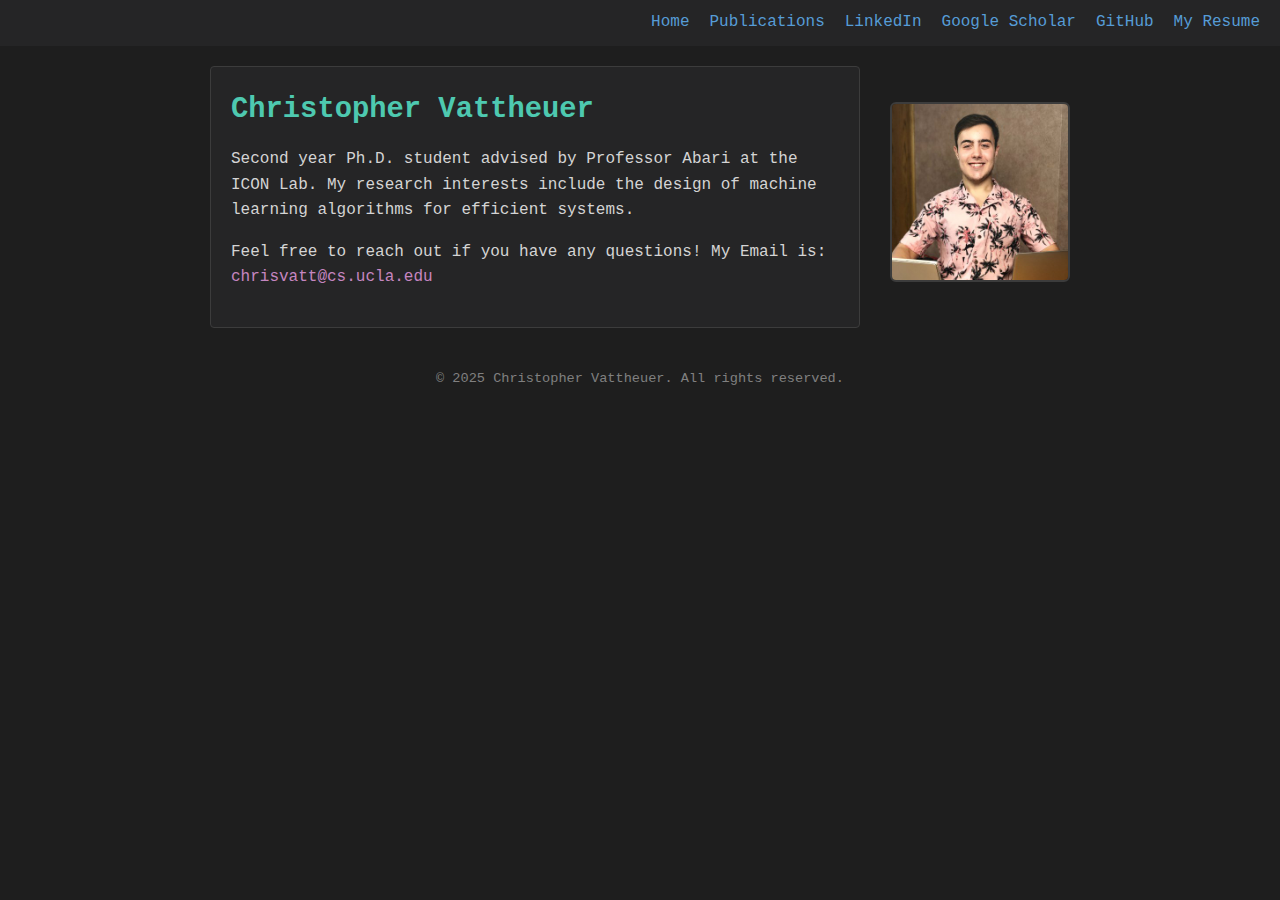
<file: index.html>
<!DOCTYPE html>
<html lang="en">
<head>
  <meta charset="UTF-8" />
  <meta name="viewport" content="width=device-width, initial-scale=1.0"/>
  <title>Christopher Vattheuer - Graduate Student</title>
  <link rel="stylesheet" href="style.css" />
</head>
<body>
  <!-- Top Bar (like VSCode Title/Navigation) -->
  <div class="top-bar">
    <nav>
      <ul>
        <li><a href="index.html">Home</a></li>
        <li><a href="publications.html">Publications</a></li>
        <li><a href="https://www.linkedin.com/in/christopher-vattheuer-22aab6b7/" target="_blank" rel="noopener">LinkedIn</a></li>
        <li><a href="https://scholar.google.com/citations?user=PfSS4p8AAAAJ&hl=en" target="_blank" rel="noopener">Google Scholar</a></li>
        <li><a href="https://github.com/chrisVat" target="_blank" rel="noopener">GitHub</a></li>
        <li><a href="https://chrisvat.github.io/ChristopherVattheuerResume2025.pdf" target="_blank" rel="noopener">My Resume</a></li>
      </ul>
    </nav>
  </div>

  <div class="container">
    <div class="main-content">
      <!-- Left (Text) -->
      <div class="text-section">
        <h1>Christopher Vattheuer</h1>
        <p>
          Second year Ph.D. student advised by Professor Abari at the ICON Lab.
          My research interests include the design of machine learning algorithms for efficient systems.
        </p>
        <p class="email">
          Feel free to reach out if you have any questions! My Email is: <a href="mailto:chrisvatt@cs.ucla.edu">chrisvatt@cs.ucla.edu</a>
        </p>
      </div>

      <!-- Right (Photo) -->
      <div class="image-section">
        <img src="me.jpg" alt="Profile photo of Christopher" class="profile-img" />
      </div>
    </div>

    <footer>
      <p>© 2025 Christopher Vattheuer. All rights reserved.</p>
    </footer>
  </div>
</body>
</html>
</file>
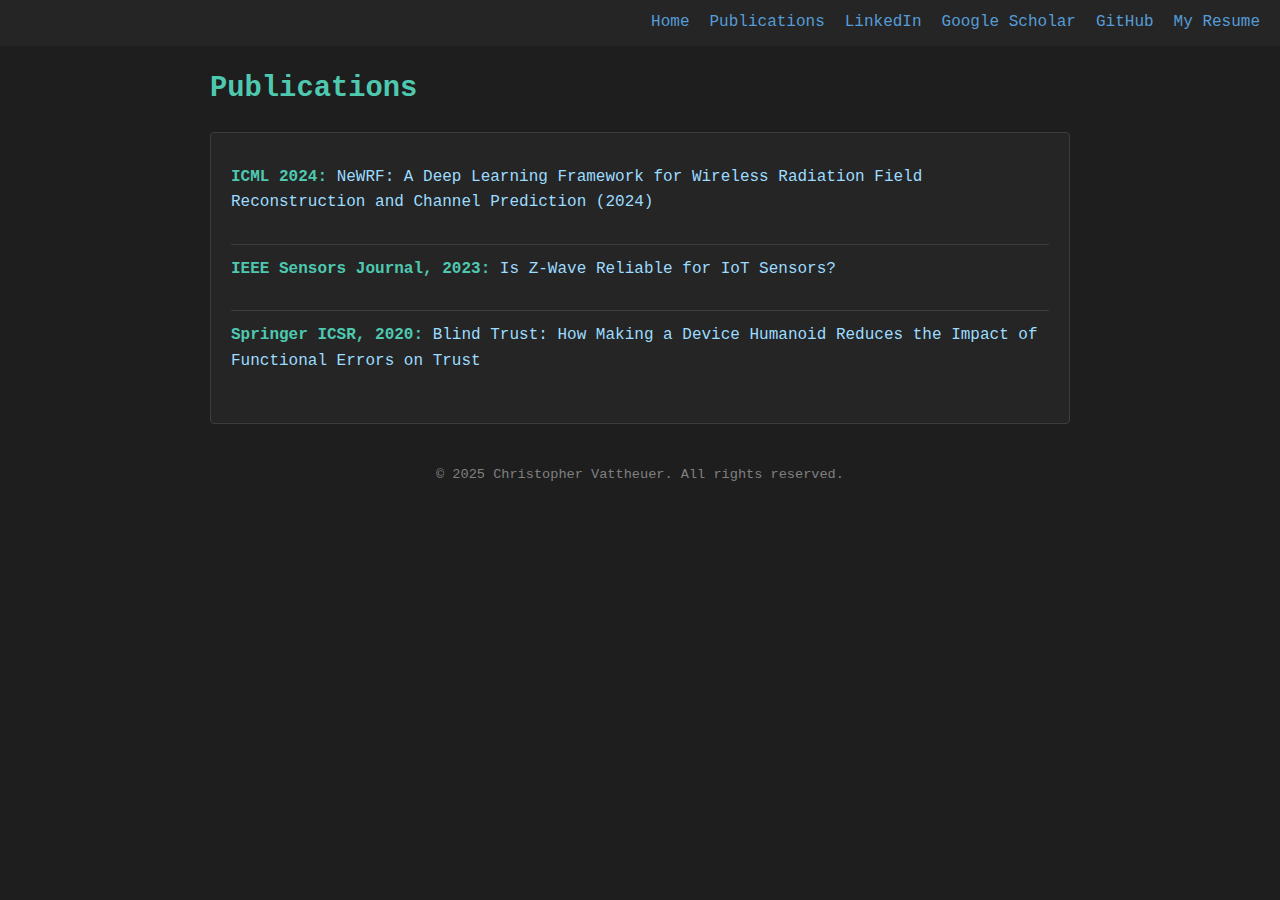
<file: publications.html>
<!DOCTYPE html>
<html lang="en">
<head>
  <meta charset="UTF-8" />
  <meta name="viewport" content="width=device-width, initial-scale=1.0"/>
  <title>Publications - Christopher Vattheuer</title>
  <link rel="stylesheet" href="style.css" />
</head>
<body>
  <!-- Top Navigation Bar -->
  <div class="top-bar">
    <nav>
      <ul>
        <!-- Link back to home page -->
        <li><a href="index.html">Home</a></li>
        <!-- Publications -->
        <li><a href="publications.html">Publications</a></li>
        <!-- Other links -->
        <li><a href="https://www.linkedin.com/in/christopher-vattheuer-22aab6b7/" target="_blank" rel="noopener">LinkedIn</a></li>
        <li><a href="https://scholar.google.com/citations?user=PfSS4p8AAAAJ&hl=en" target="_blank" rel="noopener">Google Scholar</a></li>
        <li><a href="https://github.com/chrisVat" target="_blank" rel="noopener">GitHub</a></li>
        <li><a href="ChristopherVattheuerResume2025.pdf" target="_blank" rel="noopener">My Resume</a></li>
      </ul>
    </nav>
  </div>

  <div class="container">
    <h1>Publications</h1>

    <!-- Publications List -->
    <div class="publications-list">
      <!-- Publication 1 -->
      <div class="publication">
        <p>
          <span class="pub-title">ICML 2024:</span>
          <a href="https://arxiv.org/abs/2403.03241" target="_blank" rel="noopener">
            NeWRF: A Deep Learning Framework for Wireless Radiation Field Reconstruction and Channel Prediction (2024)
          </a>
        </p>
      </div>

      <!-- Publication 2 -->
      <div class="publication">
        <p>
          <span class="pub-title">IEEE Sensors Journal, 2023:</span>
          <a href="https://ieeexplore.ieee.org/abstract/document/10305518" target="_blank" rel="noopener">
            Is Z-Wave Reliable for IoT Sensors?
          </a>
        </p>
      </div>

      <!-- Publication 3 -->
      <div class="publication">
        <p>
          <span class="pub-title">Springer ICSR, 2020:</span>
          <a href="https://link.springer.com/chapter/10.1007/978-3-030-62056-1_18" target="_blank" rel="noopener">
            Blind Trust: How Making a Device Humanoid Reduces the Impact of Functional Errors on Trust
          </a>
        </p>
      </div>
    </div>

    <footer>
      <p>© 2025 Christopher Vattheuer. All rights reserved.</p>
    </footer>
  </div>
</body>
</html>
</file>
<file: style.css>
/* ========== RESET & BASE STYLES ========== */
* {
  margin: 0;
  padding: 0;
  box-sizing: border-box;
}

/*
  VSCode-ish Dark Theme Colors:
  - Primary background: #1E1E1E 
  - Secondary background / containers: #252526
  - Text: #D4D4D4 
  - Accent colors: #569CD6, #C586C0, #4EC9B0, #CE9178
  - Monospaced font for code/editor look
*/
body {
  background-color: #1e1e1e;
  color: #d4d4d4;
  font-family: "Consolas", "Courier New", monospace;
  line-height: 1.6;
  margin: 0;
}

/* ========== TOP BAR (VSCode Title/Navigation) ========== */
.top-bar {
  background-color: #252526;
  padding: 10px 20px;
}

.top-bar ul {
  list-style: none;
  display: flex;
  justify-content: flex-end; /* Align to the right (typical code editor nav) */
}

.top-bar li {
  margin-left: 20px;
}

.top-bar a {
  text-decoration: none;
  color: #569cd6; /* Subtle accent color */
  font-size: 1em;
  transition: color 0.2s;
}

.top-bar a:hover {
  color: #4ec9b0; /* Another accent color on hover */
}

/* ========== CONTAINER ========== */
.container {
  max-width: 900px;
  margin: 0 auto;
  padding: 20px;
}

/* ========== MAIN CONTENT ========== */
.main-content {
  display: flex;
  align-items: center;
  justify-content: space-between;
  gap: 30px;
}

/* Text Section */
.text-section {
  flex: 1;
  background-color: #252526; /* Slightly different (VSCode editor) background */
  padding: 20px;
  border: 1px solid #3c3c3c;
  border-radius: 4px;
}

/* ========== PROFILE IMAGE ========== */
.image-section {
  flex-shrink: 0;
}

.profile-img {
  width: 180px;
  height: 180px;
  object-fit: cover;
  border-radius: 6px;
  border: 2px solid #3c3c3c;
}

/* ========== HEADINGS & PARAGRAPHS ========== */
h1 {
  font-size: 1.8em;
  margin-bottom: 0.5em;
  color: #4ec9b0; /* A bright accent to pop */
}

p {
  margin-bottom: 1em;
}

/* Email link styling */
.email a {
  color: #c586c0;
  text-decoration: none;
}

.email a:hover {
  color: #ce9178;
}

/* ========== FOOTER ========== */
footer {
  text-align: center;
  margin-top: 40px;
  font-size: 0.85em;
  color: #808080; 
}

/* ========== PUBLICATIONS PAGE STYLING ========== */
/* Publications List */
.publications-list {
  background-color: #252526; /* VSCode editor-like background */
  padding: 20px;
  border-radius: 4px;
  border: 1px solid #3c3c3c;
  margin-top: 20px;
}

/* Each Publication */
.publication {
  padding: 12px 0;
  border-bottom: 1px solid #3c3c3c;
}

.publication:last-child {
  border-bottom: none;
}

/* Title for Conferences (like "ICML 2024") */
.pub-title {
  color: #4ec9b0; /* Yellowish tone, like VSCode syntax highlighting */
  font-weight: bold;
}

/* Links - Matching VSCode Dark Mode */
.publication a {
  color: #9cdcfe; /* VSCode-style bright blue */
  text-decoration: none;
  transition: color 0.2s ease;
}

/* Links on Hover - Subtle Change */
.publication a:hover {
  color: #4fc1ff; /* Slightly lighter blue on hover */
  text-decoration: underline;
}
</file>
